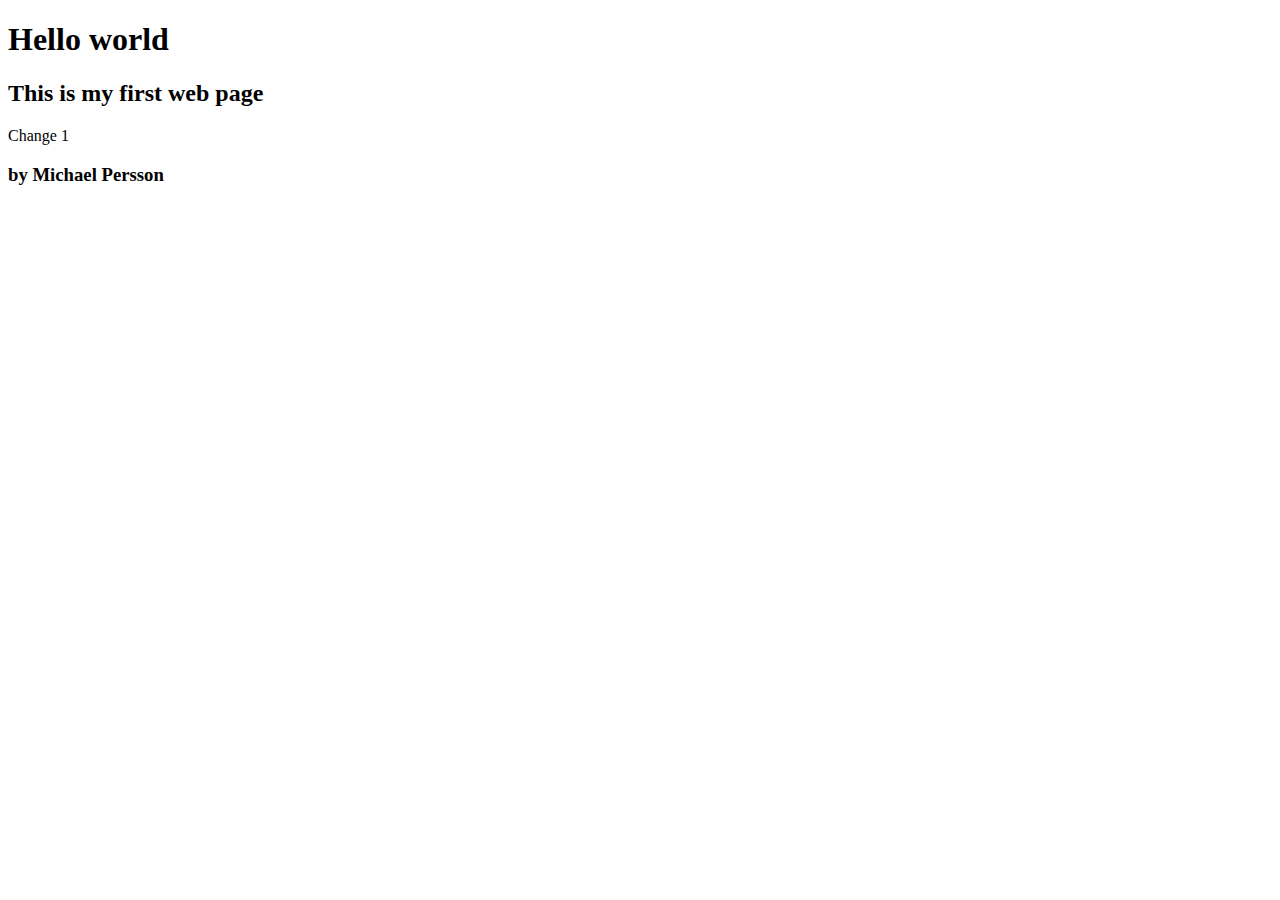
<file: index.html>
<!DOCTYPE html>
<html>
<head> 
<meta charset="UTF-8">
</head> 
<body> 
    <h1>Hello world</h1> 
    <h2>This is my first web page</h2>

    <p>Change 1</p>

    <h3>by Michael Persson</h3>
</body> 
</html>
</file>
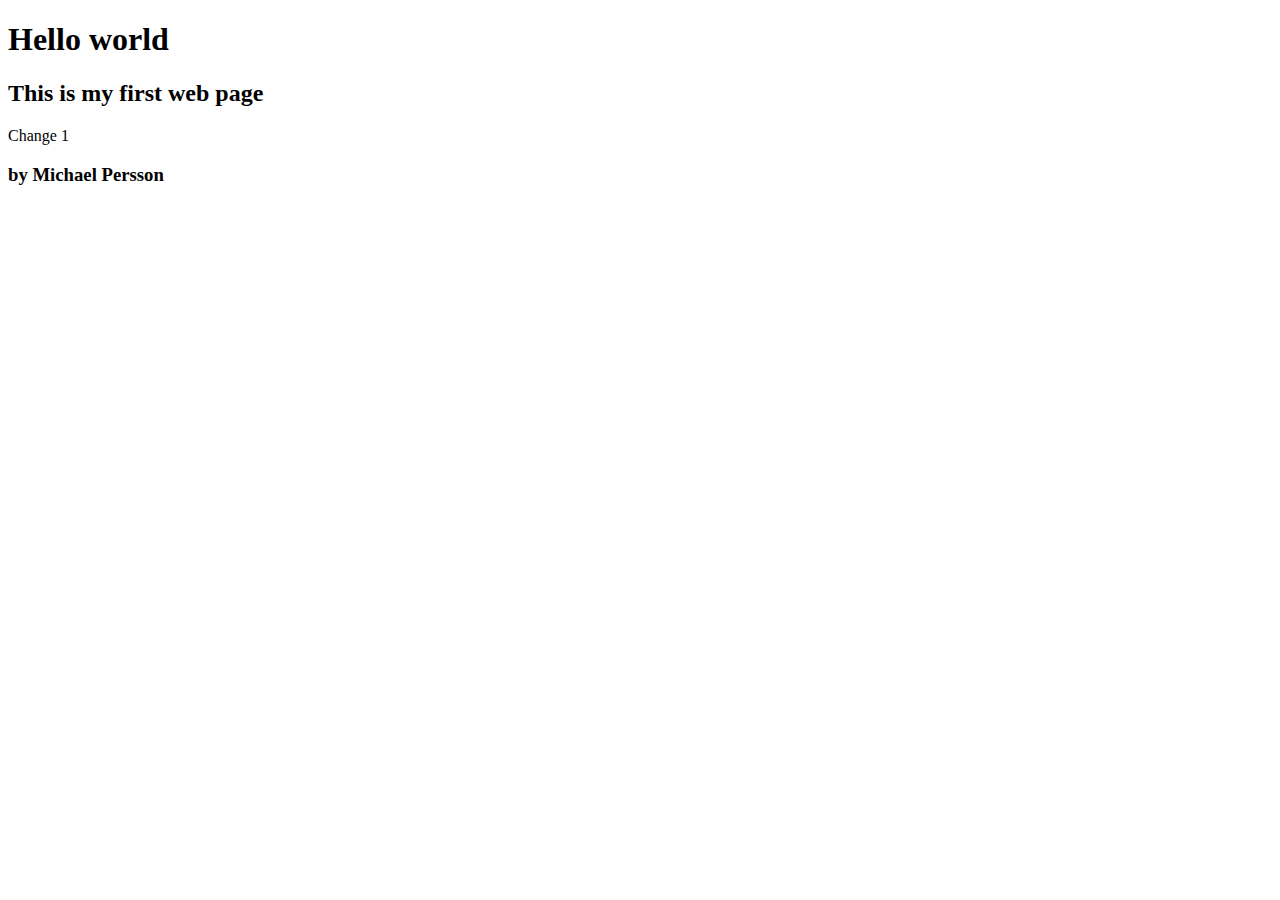
<file: starterPage.html>
<!DOCTYPE html>
<html>
<head> 
<meta charset="UTF-8">
</head> 
<body> 
    <h1>Hello world</h1> 
    <h2>This is my first web page</h2>

    <p>Change 1</p>

    <h3>by Michael Persson</h3>
</body> 
</html>
</file>
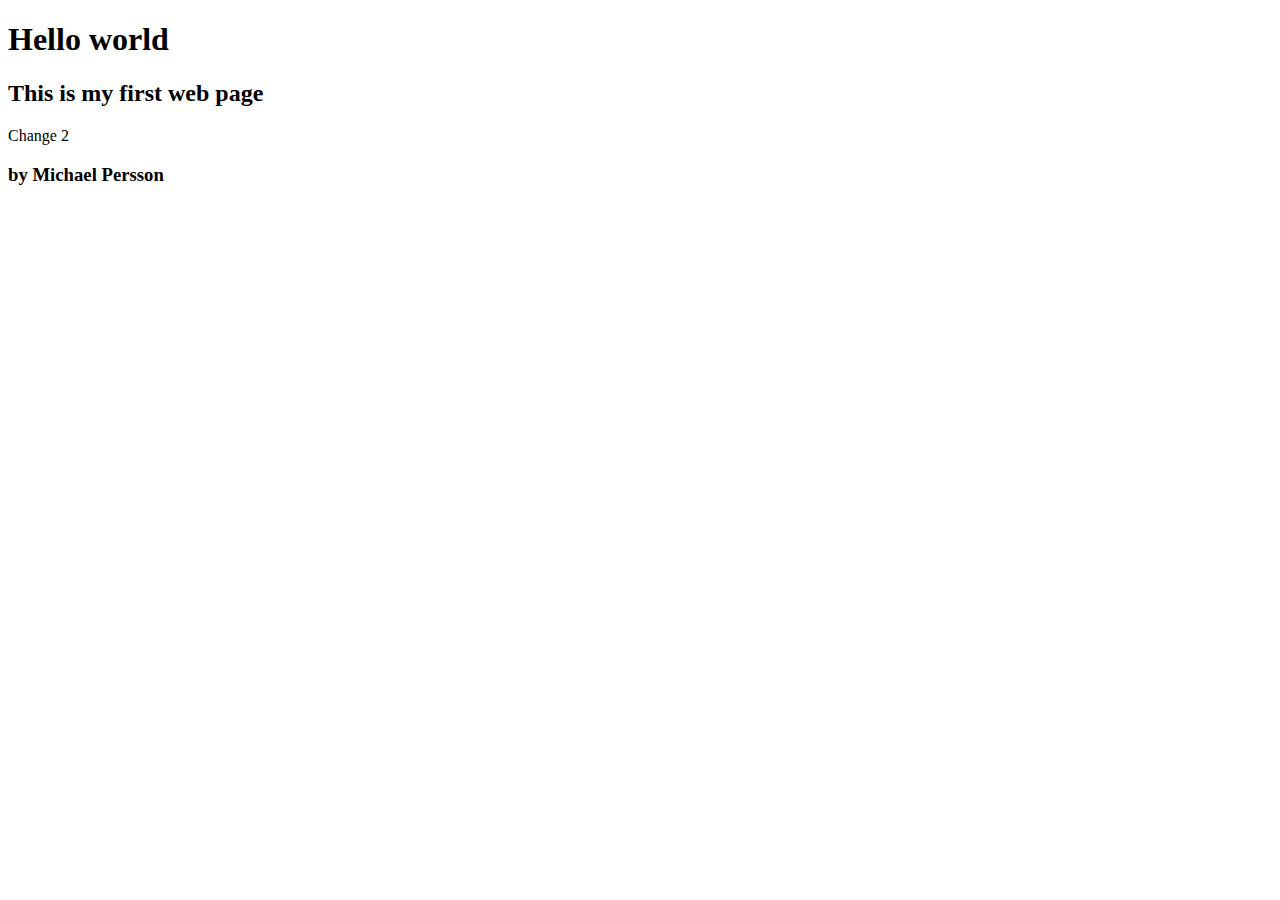
<file: test2.html>
<!DOCTYPE html>
<html>
<head> 
<meta charset="UTF-8">
</head> 
<body> 
    <h1>Hello world</h1> 
    <h2>This is my first web page</h2>

    <p>Change 2</p>

    <h3>by Michael Persson</h3>
</body> 
</html>
</file>
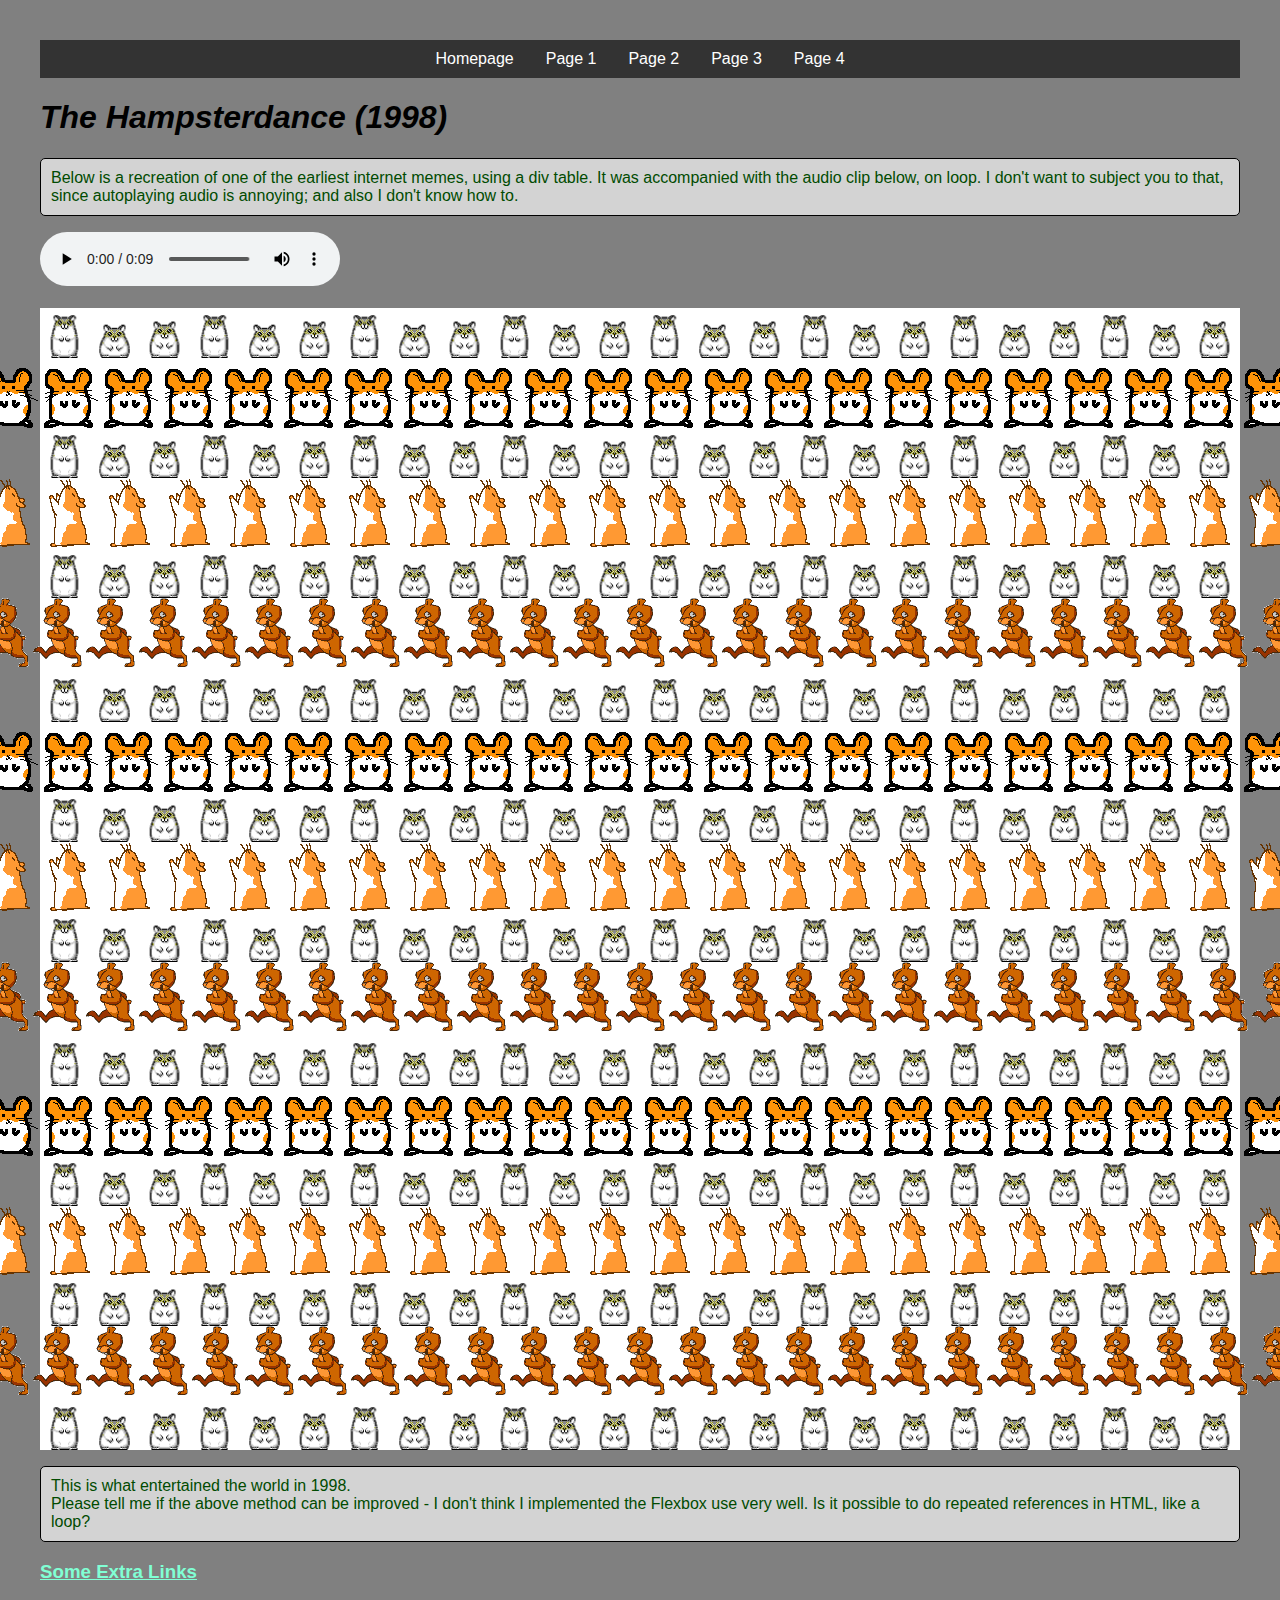
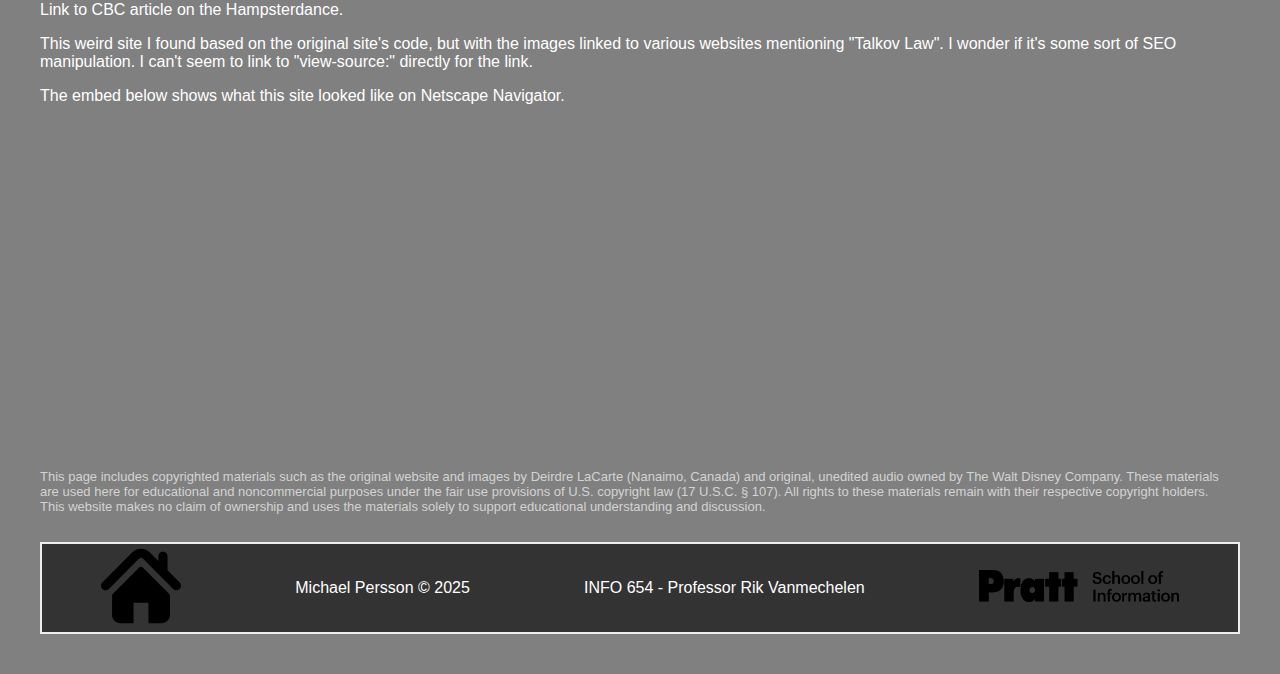
<file: web_basics_assignment/page_1.html>
<!DOCTYPE html>
<html lang="en-US">
<head>
    <meta charset="utf-8">
    <meta name="viewport" content="width=device-width">
    <link rel="stylesheet" href="web_basics_style.css">
    <link rel="icon" type="image/x-icon" href="media/favicon.png">
    <title>INFO 654 - Web Basics Assignment 2 Page 1</title>
</head>
<body> 
   <header>
    <nav class ="navbar">
    <ul>
        <li><a href="index.html">Homepage</a></li>
        <li><a href="page_1.html">Page 1</a></li>
        <li><a href="page_2.html">Page 2</a></li>
        <li><a href="page_3.html">Page 3</a></li>
        <li><a href="page_4.html">Page 4</a></li>
    </ul>
    </nav>
   </header>
    <h1>The Hampsterdance (1998)</h1>    

   <p class="greenparagraph">Below is a recreation of one of the earliest internet memes, using a div table. It was accompanied with the audio clip below, on loop. I don't want to subject you to that, since autoplaying audio is annoying; and also I don't know how to.</p>
   
   <div>
    <audio controls>
    <source src="media/hamsterdance_audio.wav" type="audio/wav"/>
    <p>Your browser doesn't support this audio file. Here is a
    <a href="media/hamsterdance_audio.wav">link to the audio</a> instead.
    </p>
    </audio>
    </div>
    <br>

    <div class="hamster_row_1">
    <img src="media/1.png" alt="Hamster 1 looping animation">    
    <img src="media/1.png" alt="Hamster 1 looping animation">
    <img src="media/1.png" alt="Hamster 1 looping animation">    
    <img src="media/1.png" alt="Hamster 1 looping animation">
    <img src="media/1.png" alt="Hamster 1 looping animation">    
    <img src="media/1.png" alt="Hamster 1 looping animation">
    <img src="media/1.png" alt="Hamster 1 looping animation">    
    <img src="media/1.png" alt="Hamster 1 looping animation">
    </div>

    <div class="hamster_row_2">
    <img src="media/2.png" alt="Hamster 2 looping animation">
    <img src="media/2.png" alt="Hamster 2 looping animation">
    <img src="media/2.png" alt="Hamster 2 looping animation">
    <img src="media/2.png" alt="Hamster 2 looping animation">
    <img src="media/2.png" alt="Hamster 2 looping animation">
    <img src="media/2.png" alt="Hamster 2 looping animation">
    <img src="media/2.png" alt="Hamster 2 looping animation">
    <img src="media/2.png" alt="Hamster 2 looping animation">
    <img src="media/2.png" alt="Hamster 2 looping animation">
    <img src="media/2.png" alt="Hamster 2 looping animation">
    <img src="media/2.png" alt="Hamster 2 looping animation">
    <img src="media/2.png" alt="Hamster 2 looping animation">
    <img src="media/2.png" alt="Hamster 2 looping animation">
    <img src="media/2.png" alt="Hamster 2 looping animation">
    <img src="media/2.png" alt="Hamster 2 looping animation">
    <img src="media/2.png" alt="Hamster 2 looping animation">
    <img src="media/2.png" alt="Hamster 2 looping animation">
    <img src="media/2.png" alt="Hamster 2 looping animation">
    <img src="media/2.png" alt="Hamster 2 looping animation">
    <img src="media/2.png" alt="Hamster 2 looping animation">
    <img src="media/2.png" alt="Hamster 2 looping animation">
    <img src="media/2.png" alt="Hamster 2 looping animation">
    </div>

    <div class="hamster_row_1">
    <img src="media/1.png" alt="Hamster 1 looping animation">    
    <img src="media/1.png" alt="Hamster 1 looping animation">
    <img src="media/1.png" alt="Hamster 1 looping animation">    
    <img src="media/1.png" alt="Hamster 1 looping animation">
    <img src="media/1.png" alt="Hamster 1 looping animation">    
    <img src="media/1.png" alt="Hamster 1 looping animation">
    <img src="media/1.png" alt="Hamster 1 looping animation">    
    <img src="media/1.png" alt="Hamster 1 looping animation">
    </div>

    <div class="hamster_row_3">
    <img src="media/3.png" alt="Hamster 3 looping animation">
    <img src="media/3.png" alt="Hamster 3 looping animation">
    <img src="media/3.png" alt="Hamster 3 looping animation">
    <img src="media/3.png" alt="Hamster 3 looping animation">
    <img src="media/3.png" alt="Hamster 3 looping animation">
    <img src="media/3.png" alt="Hamster 3 looping animation">
    <img src="media/3.png" alt="Hamster 3 looping animation">
    <img src="media/3.png" alt="Hamster 3 looping animation">
    <img src="media/3.png" alt="Hamster 3 looping animation">
    <img src="media/3.png" alt="Hamster 3 looping animation">
    <img src="media/3.png" alt="Hamster 3 looping animation">
    <img src="media/3.png" alt="Hamster 3 looping animation">
    <img src="media/3.png" alt="Hamster 3 looping animation">
    <img src="media/3.png" alt="Hamster 3 looping animation">
    <img src="media/3.png" alt="Hamster 3 looping animation">
    <img src="media/3.png" alt="Hamster 3 looping animation">
    <img src="media/3.png" alt="Hamster 3 looping animation">
    <img src="media/3.png" alt="Hamster 3 looping animation">
    <img src="media/3.png" alt="Hamster 3 looping animation">
    <img src="media/3.png" alt="Hamster 3 looping animation">
    <img src="media/3.png" alt="Hamster 3 looping animation">
    <img src="media/3.png" alt="Hamster 3 looping animation">
    </div>

    <div class="hamster_row_1">
    <img src="media/1.png" alt="Hamster 1 looping animation">    
    <img src="media/1.png" alt="Hamster 1 looping animation">
    <img src="media/1.png" alt="Hamster 1 looping animation">    
    <img src="media/1.png" alt="Hamster 1 looping animation">
    <img src="media/1.png" alt="Hamster 1 looping animation">    
    <img src="media/1.png" alt="Hamster 1 looping animation">
    <img src="media/1.png" alt="Hamster 1 looping animation">    
    <img src="media/1.png" alt="Hamster 1 looping animation">
    </div>

    <div class="hamster_row_4"> 
    <img src="media/4.png" alt="Hamster 4 looping animation">
    <img src="media/4.png" alt="Hamster 4 looping animation">
    <img src="media/4.png" alt="Hamster 4 looping animation">
    <img src="media/4.png" alt="Hamster 4 looping animation">
    <img src="media/4.png" alt="Hamster 4 looping animation">
    <img src="media/4.png" alt="Hamster 4 looping animation">
    <img src="media/4.png" alt="Hamster 4 looping animation">
    <img src="media/4.png" alt="Hamster 4 looping animation">
    <img src="media/4.png" alt="Hamster 4 looping animation">
    <img src="media/4.png" alt="Hamster 4 looping animation">
    <img src="media/4.png" alt="Hamster 4 looping animation">
    <img src="media/4.png" alt="Hamster 4 looping animation">
    <img src="media/4.png" alt="Hamster 4 looping animation">
    <img src="media/4.png" alt="Hamster 4 looping animation">
    <img src="media/4.png" alt="Hamster 4 looping animation">
    <img src="media/4.png" alt="Hamster 4 looping animation">
    <img src="media/4.png" alt="Hamster 4 looping animation">
    <img src="media/4.png" alt="Hamster 4 looping animation">
    <img src="media/4.png" alt="Hamster 4 looping animation">
    <img src="media/4.png" alt="Hamster 4 looping animation">
    <img src="media/4.png" alt="Hamster 4 looping animation">
    <img src="media/4.png" alt="Hamster 4 looping animation">
    <img src="media/4.png" alt="Hamster 4 looping animation">
    <img src="media/4.png" alt="Hamster 4 looping animation">
    <img src="media/4.png" alt="Hamster 4 looping animation">    
    </div>
    
    <div class="hamster_row_1">
    <img src="media/1.png" alt="Hamster 1 looping animation">    
    <img src="media/1.png" alt="Hamster 1 looping animation">
    <img src="media/1.png" alt="Hamster 1 looping animation">    
    <img src="media/1.png" alt="Hamster 1 looping animation">
    <img src="media/1.png" alt="Hamster 1 looping animation">    
    <img src="media/1.png" alt="Hamster 1 looping animation">
    <img src="media/1.png" alt="Hamster 1 looping animation">    
    <img src="media/1.png" alt="Hamster 1 looping animation">
    </div>

    <div class="hamster_row_2">
    <img src="media/2.png" alt="Hamster 2 looping animation">
    <img src="media/2.png" alt="Hamster 2 looping animation">
    <img src="media/2.png" alt="Hamster 2 looping animation">
    <img src="media/2.png" alt="Hamster 2 looping animation">
    <img src="media/2.png" alt="Hamster 2 looping animation">
    <img src="media/2.png" alt="Hamster 2 looping animation">
    <img src="media/2.png" alt="Hamster 2 looping animation">
    <img src="media/2.png" alt="Hamster 2 looping animation">
    <img src="media/2.png" alt="Hamster 2 looping animation">
    <img src="media/2.png" alt="Hamster 2 looping animation">
    <img src="media/2.png" alt="Hamster 2 looping animation">
    <img src="media/2.png" alt="Hamster 2 looping animation">
    <img src="media/2.png" alt="Hamster 2 looping animation">
    <img src="media/2.png" alt="Hamster 2 looping animation">
    <img src="media/2.png" alt="Hamster 2 looping animation">
    <img src="media/2.png" alt="Hamster 2 looping animation">
    <img src="media/2.png" alt="Hamster 2 looping animation">
    <img src="media/2.png" alt="Hamster 2 looping animation">
    <img src="media/2.png" alt="Hamster 2 looping animation">
    <img src="media/2.png" alt="Hamster 2 looping animation">
    <img src="media/2.png" alt="Hamster 2 looping animation">
    <img src="media/2.png" alt="Hamster 2 looping animation">
    </div>

    <div class="hamster_row_1">
    <img src="media/1.png" alt="Hamster 1 looping animation">    
    <img src="media/1.png" alt="Hamster 1 looping animation">
    <img src="media/1.png" alt="Hamster 1 looping animation">    
    <img src="media/1.png" alt="Hamster 1 looping animation">
    <img src="media/1.png" alt="Hamster 1 looping animation">    
    <img src="media/1.png" alt="Hamster 1 looping animation">
    <img src="media/1.png" alt="Hamster 1 looping animation">    
    <img src="media/1.png" alt="Hamster 1 looping animation">
    </div>

    <div class="hamster_row_3">
    <img src="media/3.png" alt="Hamster 3 looping animation">
    <img src="media/3.png" alt="Hamster 3 looping animation">
    <img src="media/3.png" alt="Hamster 3 looping animation">
    <img src="media/3.png" alt="Hamster 3 looping animation">
    <img src="media/3.png" alt="Hamster 3 looping animation">
    <img src="media/3.png" alt="Hamster 3 looping animation">
    <img src="media/3.png" alt="Hamster 3 looping animation">
    <img src="media/3.png" alt="Hamster 3 looping animation">
    <img src="media/3.png" alt="Hamster 3 looping animation">
    <img src="media/3.png" alt="Hamster 3 looping animation">
    <img src="media/3.png" alt="Hamster 3 looping animation">
    <img src="media/3.png" alt="Hamster 3 looping animation">
    <img src="media/3.png" alt="Hamster 3 looping animation">
    <img src="media/3.png" alt="Hamster 3 looping animation">
    <img src="media/3.png" alt="Hamster 3 looping animation">
    <img src="media/3.png" alt="Hamster 3 looping animation">
    <img src="media/3.png" alt="Hamster 3 looping animation">
    <img src="media/3.png" alt="Hamster 3 looping animation">
    <img src="media/3.png" alt="Hamster 3 looping animation">
    <img src="media/3.png" alt="Hamster 3 looping animation">
    <img src="media/3.png" alt="Hamster 3 looping animation">
    <img src="media/3.png" alt="Hamster 3 looping animation">
    </div>

    <div class="hamster_row_1">
    <img src="media/1.png" alt="Hamster 1 looping animation">    
    <img src="media/1.png" alt="Hamster 1 looping animation">
    <img src="media/1.png" alt="Hamster 1 looping animation">    
    <img src="media/1.png" alt="Hamster 1 looping animation">
    <img src="media/1.png" alt="Hamster 1 looping animation">    
    <img src="media/1.png" alt="Hamster 1 looping animation">
    <img src="media/1.png" alt="Hamster 1 looping animation">    
    <img src="media/1.png" alt="Hamster 1 looping animation">
    </div>

    <div class="hamster_row_4"> 
    <img src="media/4.png" alt="Hamster 4 looping animation">
    <img src="media/4.png" alt="Hamster 4 looping animation">
    <img src="media/4.png" alt="Hamster 4 looping animation">
    <img src="media/4.png" alt="Hamster 4 looping animation">
    <img src="media/4.png" alt="Hamster 4 looping animation">
    <img src="media/4.png" alt="Hamster 4 looping animation">
    <img src="media/4.png" alt="Hamster 4 looping animation">
    <img src="media/4.png" alt="Hamster 4 looping animation">
    <img src="media/4.png" alt="Hamster 4 looping animation">
    <img src="media/4.png" alt="Hamster 4 looping animation">
    <img src="media/4.png" alt="Hamster 4 looping animation">
    <img src="media/4.png" alt="Hamster 4 looping animation">
    <img src="media/4.png" alt="Hamster 4 looping animation">
    <img src="media/4.png" alt="Hamster 4 looping animation">
    <img src="media/4.png" alt="Hamster 4 looping animation">
    <img src="media/4.png" alt="Hamster 4 looping animation">
    <img src="media/4.png" alt="Hamster 4 looping animation">
    <img src="media/4.png" alt="Hamster 4 looping animation">
    <img src="media/4.png" alt="Hamster 4 looping animation">
    <img src="media/4.png" alt="Hamster 4 looping animation">
    <img src="media/4.png" alt="Hamster 4 looping animation">
    <img src="media/4.png" alt="Hamster 4 looping animation">
    <img src="media/4.png" alt="Hamster 4 looping animation">
    <img src="media/4.png" alt="Hamster 4 looping animation">
    <img src="media/4.png" alt="Hamster 4 looping animation">    
    </div>

<div class="hamster_row_1">
    <img src="media/1.png" alt="Hamster 1 looping animation">    
    <img src="media/1.png" alt="Hamster 1 looping animation">
    <img src="media/1.png" alt="Hamster 1 looping animation">    
    <img src="media/1.png" alt="Hamster 1 looping animation">
    <img src="media/1.png" alt="Hamster 1 looping animation">    
    <img src="media/1.png" alt="Hamster 1 looping animation">
    <img src="media/1.png" alt="Hamster 1 looping animation">    
    <img src="media/1.png" alt="Hamster 1 looping animation">
    </div>

    <div class="hamster_row_2">
    <img src="media/2.png" alt="Hamster 2 looping animation">
    <img src="media/2.png" alt="Hamster 2 looping animation">
    <img src="media/2.png" alt="Hamster 2 looping animation">
    <img src="media/2.png" alt="Hamster 2 looping animation">
    <img src="media/2.png" alt="Hamster 2 looping animation">
    <img src="media/2.png" alt="Hamster 2 looping animation">
    <img src="media/2.png" alt="Hamster 2 looping animation">
    <img src="media/2.png" alt="Hamster 2 looping animation">
    <img src="media/2.png" alt="Hamster 2 looping animation">
    <img src="media/2.png" alt="Hamster 2 looping animation">
    <img src="media/2.png" alt="Hamster 2 looping animation">
    <img src="media/2.png" alt="Hamster 2 looping animation">
    <img src="media/2.png" alt="Hamster 2 looping animation">
    <img src="media/2.png" alt="Hamster 2 looping animation">
    <img src="media/2.png" alt="Hamster 2 looping animation">
    <img src="media/2.png" alt="Hamster 2 looping animation">
    <img src="media/2.png" alt="Hamster 2 looping animation">
    <img src="media/2.png" alt="Hamster 2 looping animation">
    <img src="media/2.png" alt="Hamster 2 looping animation">
    <img src="media/2.png" alt="Hamster 2 looping animation">
    <img src="media/2.png" alt="Hamster 2 looping animation">
    <img src="media/2.png" alt="Hamster 2 looping animation">
    </div>

    <div class="hamster_row_1">
    <img src="media/1.png" alt="Hamster 1 looping animation">    
    <img src="media/1.png" alt="Hamster 1 looping animation">
    <img src="media/1.png" alt="Hamster 1 looping animation">    
    <img src="media/1.png" alt="Hamster 1 looping animation">
    <img src="media/1.png" alt="Hamster 1 looping animation">    
    <img src="media/1.png" alt="Hamster 1 looping animation">
    <img src="media/1.png" alt="Hamster 1 looping animation">    
    <img src="media/1.png" alt="Hamster 1 looping animation">
    </div>

    <div class="hamster_row_3">
    <img src="media/3.png" alt="Hamster 3 looping animation">
    <img src="media/3.png" alt="Hamster 3 looping animation">
    <img src="media/3.png" alt="Hamster 3 looping animation">
    <img src="media/3.png" alt="Hamster 3 looping animation">
    <img src="media/3.png" alt="Hamster 3 looping animation">
    <img src="media/3.png" alt="Hamster 3 looping animation">
    <img src="media/3.png" alt="Hamster 3 looping animation">
    <img src="media/3.png" alt="Hamster 3 looping animation">
    <img src="media/3.png" alt="Hamster 3 looping animation">
    <img src="media/3.png" alt="Hamster 3 looping animation">
    <img src="media/3.png" alt="Hamster 3 looping animation">
    <img src="media/3.png" alt="Hamster 3 looping animation">
    <img src="media/3.png" alt="Hamster 3 looping animation">
    <img src="media/3.png" alt="Hamster 3 looping animation">
    <img src="media/3.png" alt="Hamster 3 looping animation">
    <img src="media/3.png" alt="Hamster 3 looping animation">
    <img src="media/3.png" alt="Hamster 3 looping animation">
    <img src="media/3.png" alt="Hamster 3 looping animation">
    <img src="media/3.png" alt="Hamster 3 looping animation">
    <img src="media/3.png" alt="Hamster 3 looping animation">
    <img src="media/3.png" alt="Hamster 3 looping animation">
    <img src="media/3.png" alt="Hamster 3 looping animation">
    </div>

    <div class="hamster_row_1">
    <img src="media/1.png" alt="Hamster 1 looping animation">    
    <img src="media/1.png" alt="Hamster 1 looping animation">
    <img src="media/1.png" alt="Hamster 1 looping animation">    
    <img src="media/1.png" alt="Hamster 1 looping animation">
    <img src="media/1.png" alt="Hamster 1 looping animation">    
    <img src="media/1.png" alt="Hamster 1 looping animation">
    <img src="media/1.png" alt="Hamster 1 looping animation">    
    <img src="media/1.png" alt="Hamster 1 looping animation">
    </div>

    <div class="hamster_row_4"> 
    <img src="media/4.png" alt="Hamster 4 looping animation">
    <img src="media/4.png" alt="Hamster 4 looping animation">
    <img src="media/4.png" alt="Hamster 4 looping animation">
    <img src="media/4.png" alt="Hamster 4 looping animation">
    <img src="media/4.png" alt="Hamster 4 looping animation">
    <img src="media/4.png" alt="Hamster 4 looping animation">
    <img src="media/4.png" alt="Hamster 4 looping animation">
    <img src="media/4.png" alt="Hamster 4 looping animation">
    <img src="media/4.png" alt="Hamster 4 looping animation">
    <img src="media/4.png" alt="Hamster 4 looping animation">
    <img src="media/4.png" alt="Hamster 4 looping animation">
    <img src="media/4.png" alt="Hamster 4 looping animation">
    <img src="media/4.png" alt="Hamster 4 looping animation">
    <img src="media/4.png" alt="Hamster 4 looping animation">
    <img src="media/4.png" alt="Hamster 4 looping animation">
    <img src="media/4.png" alt="Hamster 4 looping animation">
    <img src="media/4.png" alt="Hamster 4 looping animation">
    <img src="media/4.png" alt="Hamster 4 looping animation">
    <img src="media/4.png" alt="Hamster 4 looping animation">
    <img src="media/4.png" alt="Hamster 4 looping animation">
    <img src="media/4.png" alt="Hamster 4 looping animation">
    <img src="media/4.png" alt="Hamster 4 looping animation">
    <img src="media/4.png" alt="Hamster 4 looping animation">
    <img src="media/4.png" alt="Hamster 4 looping animation">
    <img src="media/4.png" alt="Hamster 4 looping animation">    
    </div>

    <div class="hamster_row_1">
    <img src="media/1.png" alt="Hamster 1 looping animation">    
    <img src="media/1.png" alt="Hamster 1 looping animation">
    <img src="media/1.png" alt="Hamster 1 looping animation">    
    <img src="media/1.png" alt="Hamster 1 looping animation">
    <img src="media/1.png" alt="Hamster 1 looping animation">    
    <img src="media/1.png" alt="Hamster 1 looping animation">
    <img src="media/1.png" alt="Hamster 1 looping animation">    
    <img src="media/1.png" alt="Hamster 1 looping animation">
    </div>

   <p class="greenparagraph">This is what entertained the world in 1998.<br> Please tell me if the above method can be improved - I don't think I implemented the Flexbox use very well. Is it possible to do repeated references in HTML, like a loop?</p> 
    
    <table>
    <tr>
        <h3>Some Extra Links</h3>
        <p><a href="https://www.cbc.ca/arts/the-oral-history-of-the-hampsterdance-the-twisted-true-story-of-one-of-the-world-s-first-memes-1.4958325">Link to CBC article on the Hampsterdance.</a></p>
        <p><a href="https://www.webhamster.com/">This weird site I found based on the original site's code, but with the images linked to various websites mentioning "Talkov Law". I wonder if it's some sort of SEO manipulation. I can't seem to link to "view-source:" directly for the link.</a></p>
        <p>The embed below shows what this site looked like on Netscape Navigator.</p>
    </tr>
    <tr><iframe width="560" height="315" src="https://www.youtube.com/embed/WEH2fk0ONag?si=URjbYchYvvU-Px4U" title="YouTube video player" frameborder="0" allow="accelerometer; autoplay; clipboard-write; encrypted-media; gyroscope; picture-in-picture; web-share" referrerpolicy="strict-origin-when-cross-origin" allowfullscreen></iframe></p>
    </tr>
   </table>

   <div> 
   <p id="disclaimer">This page includes copyrighted materials such as the original website and images by Deirdre LaCarte (Nanaimo, Canada) and original, unedited audio owned by The Walt Disney Company. These materials are used here for educational and noncommercial purposes under <a href="https://www.copyright.gov/title17/92chap1.html#107"> the fair use provisions of U.S. copyright law (17 U.S.C. § 107).</a> All rights to these materials remain with their respective copyright holders.<br>
    This website makes no claim of ownership and uses the materials solely to support educational understanding and discussion.<br></p>
   <p id="disclaimer_message">
    Many thanks to the brilliant and beautiful Juliya Ziskina for her assistance with writing this disclaimer. &lt;3 
    </p>
    </div>
    
   <footer>
    <a href="index.html">
        <img src="media/home_icon.svg" alt="Go to the homepage.">
    </a>
    <p>Michael Persson © 2025</p>
    <p>INFO 654 - Professor Rik Vanmechelen</p>
    <a href="https://www.pratt.edu/information/">
        <img src="media/pratt_school_of_information_logo.png" alt="Pratt School of Information logo">
    </a>
    </footer>

</body>
</html>
</file>
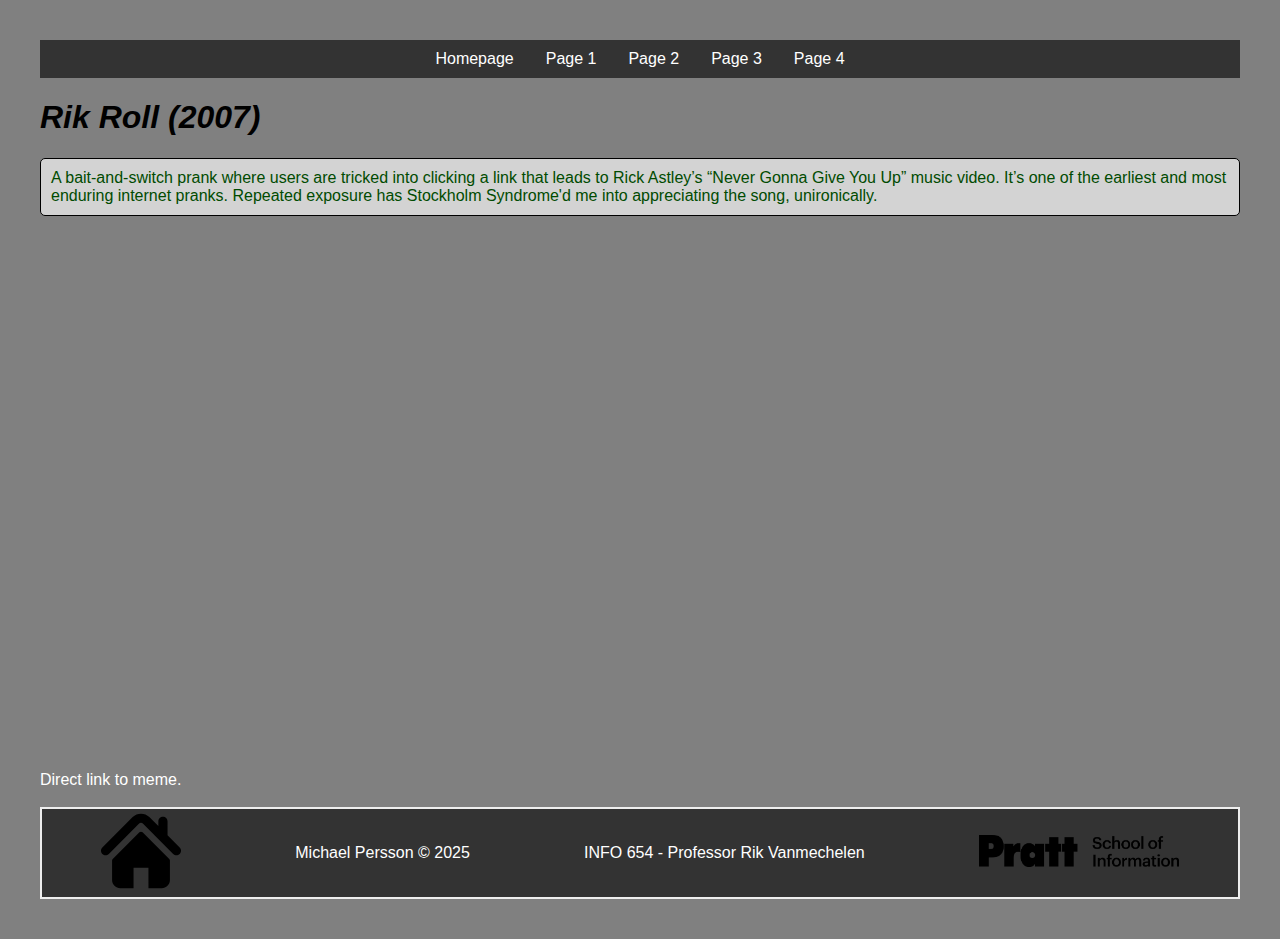
<file: web_basics_assignment/page_2.html>
<!DOCTYPE html>
<html lang="en-US">
<head>
    <meta charset="utf-8">
    <meta name="viewport" content="width=device-width">
    <link rel="stylesheet" href="web_basics_style.css">
    <link rel="icon" type="image/x-icon" href="media/favicon.png">
    <title>INFO 654 - Web Basics Assignment 2, Page 2</title>
</head>
<header>
    <nav class ="navbar">
    <ul>
        <li><a href="index.html">Homepage</a></li>
        <li><a href="page_1.html">Page 1</a></li>
        <li><a href="page_2.html">Page 2</a></li>
        <li><a href="page_3.html">Page 3</a></li>
        <li><a href="page_4.html">Page 4</a></li>
    </ul>
    </nav>
   </header>
<body> 
   <div><h1>Rik Roll (2007)</h1><!--Sorry.-->
   <p class="greenparagraph">A bait-and-switch prank where users are tricked into clicking a link that leads to Rick Astley’s “Never Gonna Give You Up” music video. It’s one of the earliest and most enduring internet pranks. Repeated exposure has Stockholm Syndrome'd me into appreciating the song, unironically.</p>
   </div>
   
   <div>
    <iframe width="951" height="535" src="https://www.youtube.com/embed/dQw4w9WgXcQ?list=RDdQw4w9WgXcQ" title="Rick Astley - Never Gonna Give You Up (Official Video) (4K Remaster)" frameborder="0" allow="accelerometer; autoplay; clipboard-write; encrypted-media; gyroscope; picture-in-picture; web-share" referrerpolicy="strict-origin-when-cross-origin" allowfullscreen></iframe>
    <br>
    <a href="https://youtu.be/dQw4w9WgXcQ?list=RDdQw4w9WgXcQ">Direct link to meme.</a>
    </div>
    <br>
 
</body>
    <footer>
    <a href="index.html">
        <img src="media/home_icon.svg" alt="Go to the homepage.">
    </a>
    <p>Michael Persson © 2025</p>
    <p>INFO 654 - Professor Rik Vanmechelen</p>
    <a href="https://www.pratt.edu/information/">
        <img src="media/pratt_school_of_information_logo.png" alt="Pratt School of Information logo">
    </a>
    </footer>

</html>
</file>
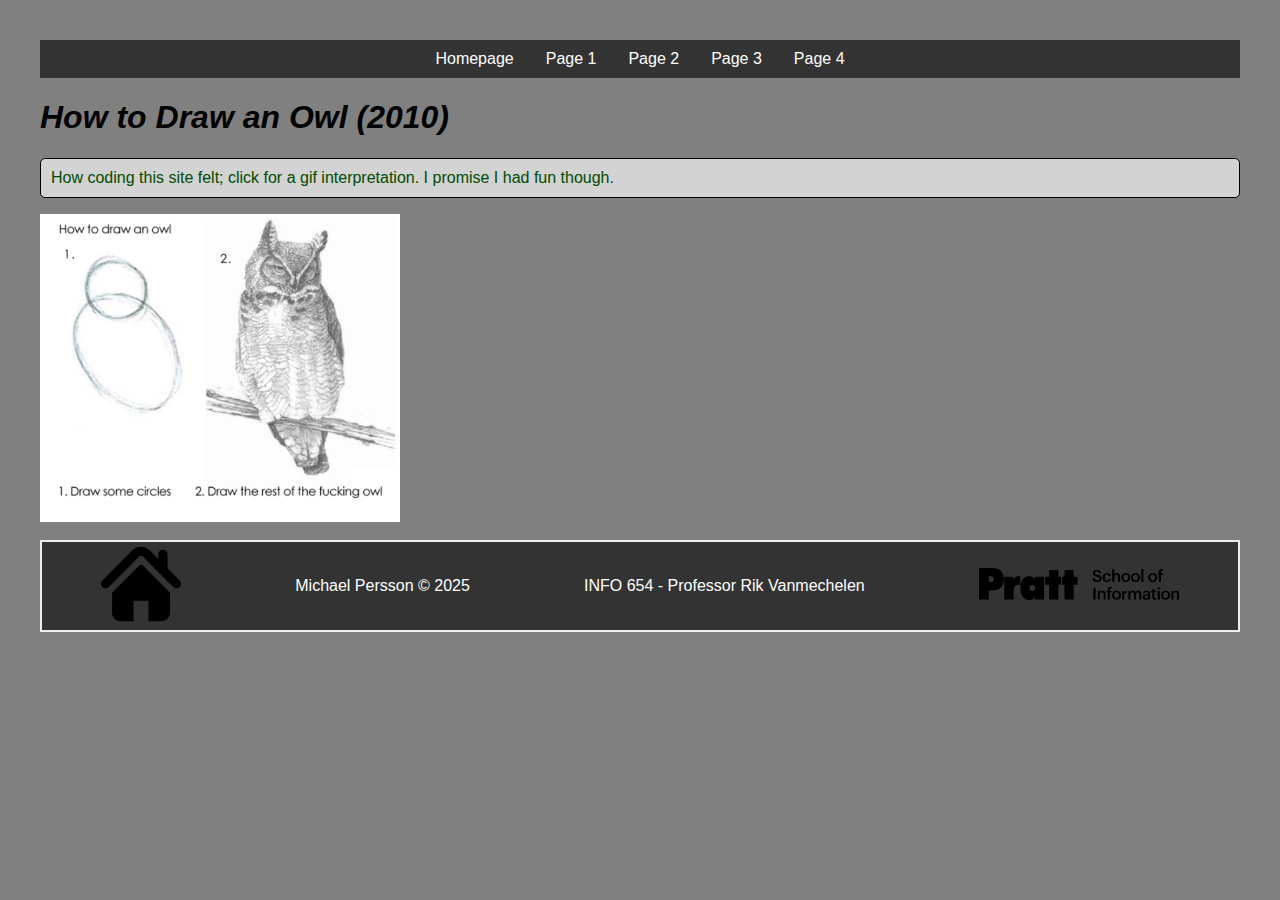
<file: web_basics_assignment/page_3.html>
<!DOCTYPE html>
<html lang="en-US">
<head>
    <meta charset="utf-8">
    <meta name="viewport" content="width=device-width">
    <link rel="stylesheet" href="web_basics_style.css">
    <link rel="icon" type="image/x-icon" href="media/favicon.png">
    <title>INFO 654 - Web Basics Assignment 2 Page 3</title>
</head>
<body> 
   <header>
    <nav class ="navbar">
    <ul>
        <li><a href="index.html">Homepage</a></li>
        <li><a href="page_1.html">Page 1</a></li>
        <li><a href="page_2.html">Page 2</a></li>
        <li><a href="page_3.html">Page 3</a></li>
        <li><a href="page_4.html">Page 4</a></li>
    </ul>
    </nav>
   </header>
    <h1>How to Draw an Owl (2010)</h1>
    <p class="greenparagraph">How coding this site felt; click for a gif interpretation. I promise I had fun though.</p>

    <div class="image_container">
    <a href="media/crylaugh.gif">
    <img src="media/owl.jpg">
    </a>
    </div>
    <br>

    <footer>
    <a href="index.html">
        <img src="media/home_icon.svg" alt="Go to the homepage.">
    </a>
    <p>Michael Persson © 2025</p>
    <p>INFO 654 - Professor Rik Vanmechelen</p>
    <a href="https://www.pratt.edu/information/">
        <img src="media/pratt_school_of_information_logo.png" alt="Pratt School of Information logo">
    </a>
    </footer>
    </div>

</body>
</html>
</file>
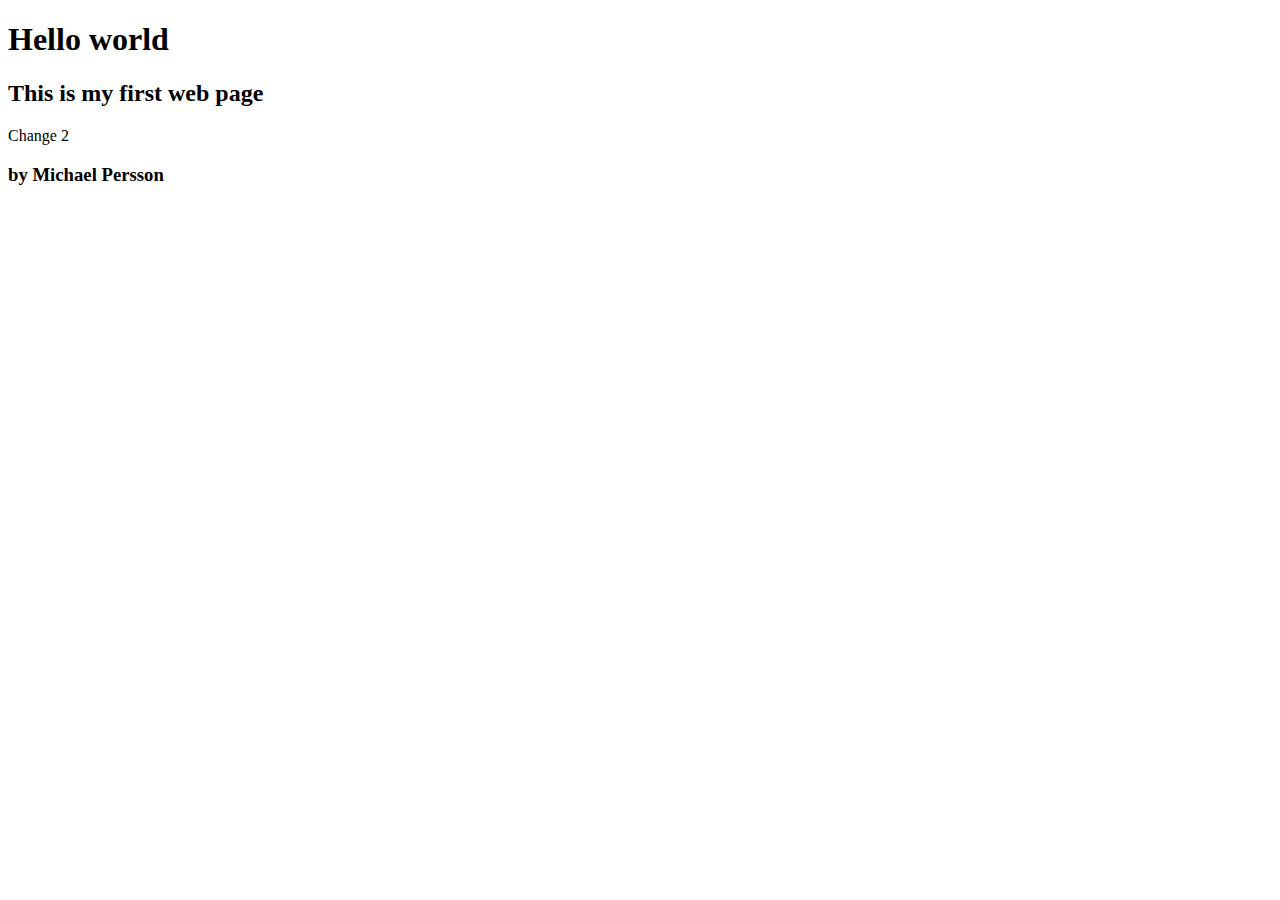
<file: week6/test2.html>
<!DOCTYPE html>
<html>
<head> 
<meta charset="UTF-8">
</head> 
<body> 
    <h1>Hello world</h1> 
    <h2>This is my first web page</h2>

    <p>Change 2</p>

    <h3>by Michael Persson</h3>
</body> 
</html>
</file>
<file: web_basics_assignment/web_basics_style.css>
body {
    background-color: #808080; 
    font-family: Arial, sans-serif;
    margin: 20px;
    padding: 20px;
    }

a:link {
    color: #ffffff;
}
a:visited {
    color: #ba28ba;
}
a:hover {
    color: #80ffd4;
}
a:active {
    color: #0000ff;
}

.navbar {
  display: flex;
  justify-content: space-around;
  align-items: center;
  background-color: #333333;
  padding: 10px;
}
.navbar a {
  color: #ffffff;
  text-decoration: none;
  padding: 8px 16px;
}
.navbar a:hover {
  background-color: #525151;
}    

nav ul {
  list-style: none;
  margin: 0;
  padding: 0;
  display: flex;
  justify-content: space-between;
}
h1 {
    font-style: italic;
}
h2 {
    font-weight: bold;
    color: #4600e9;
}
h3 {
    font-weight: bold;  
    color: #80ffd4;
    text-decoration: underline;            
}
p {        
    color: #ffffff;
  
}
a{
    text-decoration: none;
}

p.greenparagraph {
    color: #014b01;
    text-decoration: none;
    border: 1px solid #000000;
    border-radius: 5px;
    padding: 10px;
    background-color: #d3d3d3;
}

ol{
    color: #ffffff;
}
ul{
    color: #cacaca; 
}

.image_container img{
  display: flex;
  justify-content: center;
  align-items: center;
  width: 30%;
  height: auto;
}

.hamster_row_1 {
  display: flex;
  justify-content: center;
}
.hamster_row_1 img {
  width: 200px;
  height: auto;
}

.hamster_row_2 {
  display: flex;
  justify-content: center;
  background-color: #ffffff;
}
.hamster_row_2 img {
  width: auto;
  height: auto;
}

.hamster_row_3 {
  display: flex;
  justify-content: center;
  background-color: #ffffff;
}
.hamster_row_3 img {
  width: auto;
  height: auto;
}

.hamster_row_4 {
  display: flex;
  justify-content: center;
  background-color: #ffffff;
}
.hamster_row_4 img {
  width: auto;
  height: auto;
}

#disclaimer {
    font-size: small;
    color: #d3d3d3;
}
#disclaimer a:link{
    color: #d3d3d3;
}
#disclaimer a:visited {
    color: #87cefa;
}
#disclaimer a:hover {
    color: #ffb6c1;
}
#disclaimer_message {
    font-size: small;
    padding: 0px;
    color: #808080; /*this is a hidden message for my girlfriend*/
    margin: 0px;
}
footer{
    display: flex;
    justify-content: space-around;
    align-items:center;
    color:#ffffff;
    border: 2px solid #eeeeee;
    background-color: #333333;
    padding: 2px;
}
footer img{
  max-width: 200px;
  max-height: 80px;
}
</file>
